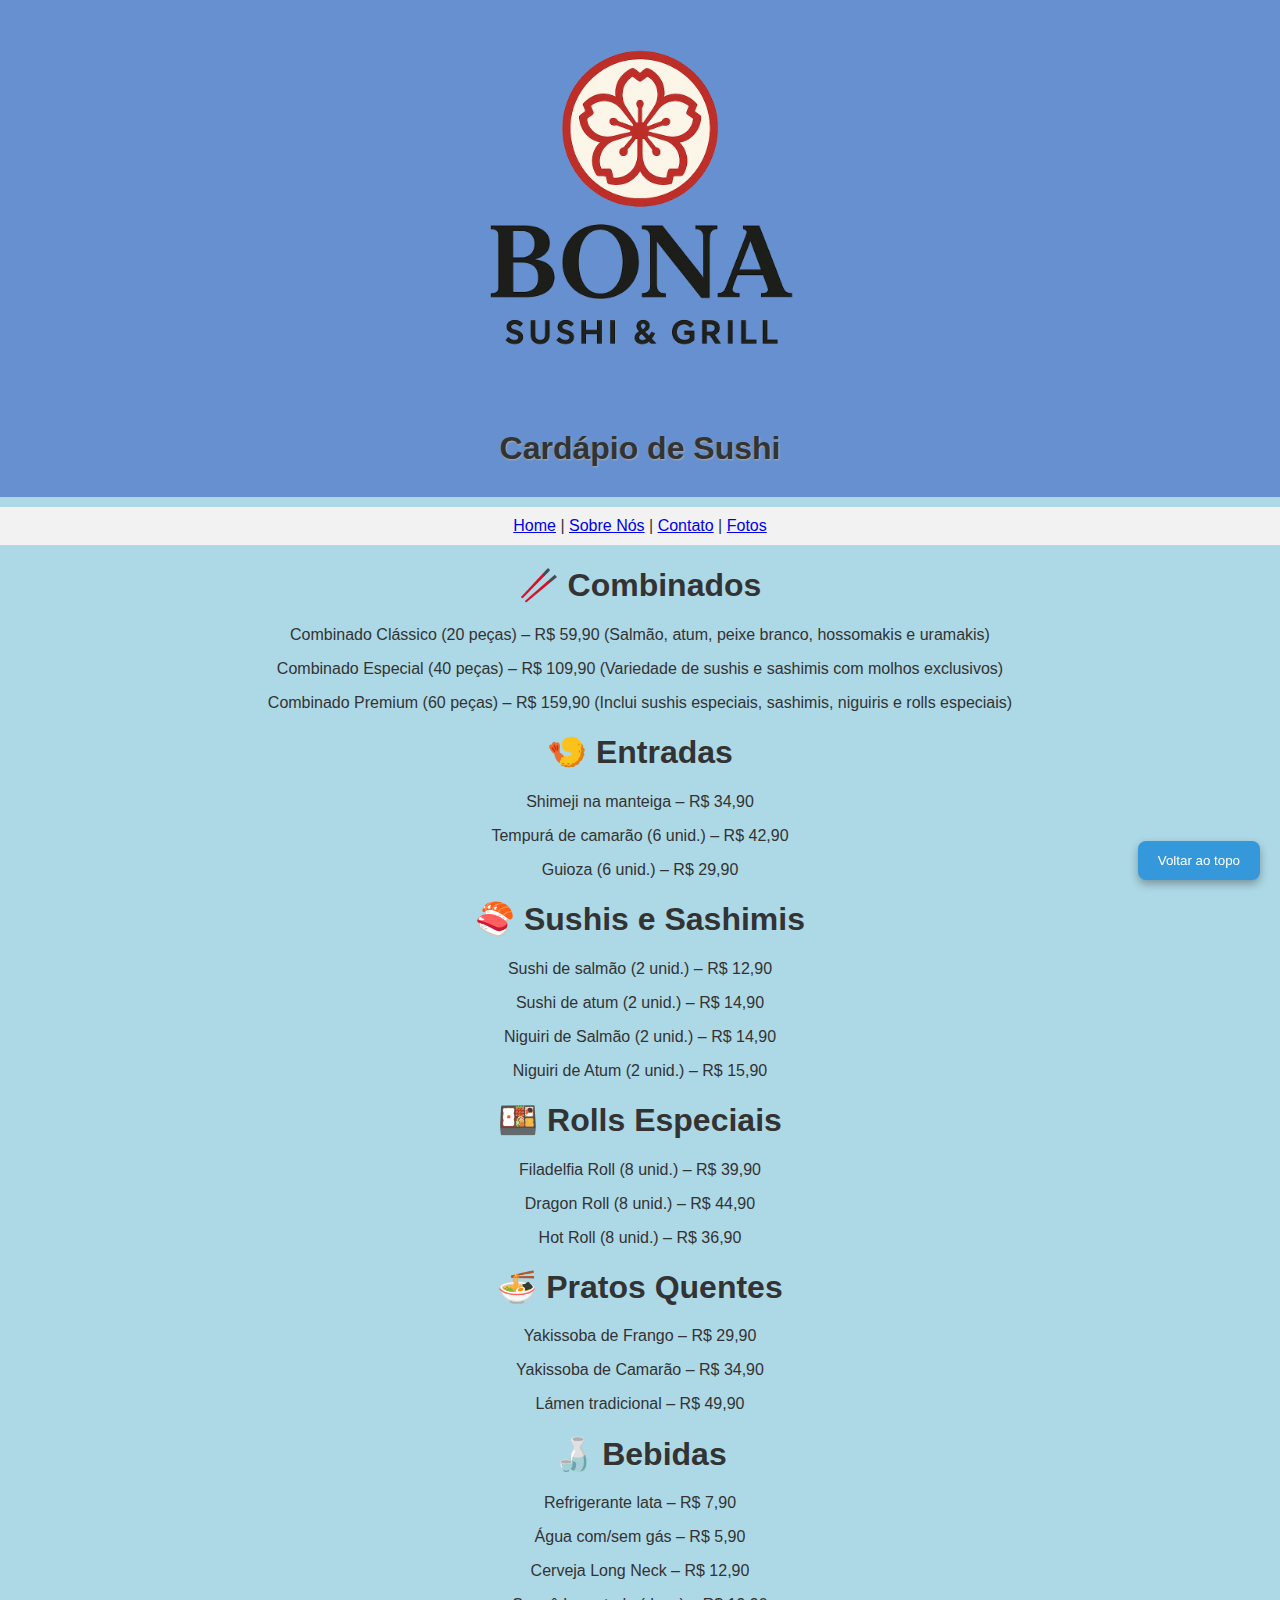
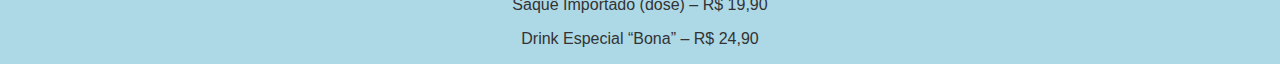
<file: index.html>
<!DOCTYPE html>
<html lang="pt-br">
    <head>
        <meta charset="UTF-8">
        <meta http-equiv="X-UA-Compatible" content="IE=edge">
        <meta name="viewport" content="width=device-width, initial-scale=1.0">
        <title>Cardápio de Sushi</title>
        <link rel="stylesheet" href="style.css">
    </head>
    <body>
        <header>
            <img class="logo" src="img/logo.png" alt="Logo do Restaurante">
        <h1 class="titulo">Cardápio de Sushi</h1>
        </header>
        <nav>
            <a href="index.html">Home</a> |
            <a href="sobre.html">Sobre Nós</a> |
            <a href="contato.html">Contato</a> |
            <a href="fotos.html">Fotos</a>
        </nav>

        <h1 class="inicio">🥢 Combinados </h1>
        <p>Combinado Clássico (20 peças) – R$ 59,90
            (Salmão, atum, peixe branco, hossomakis e uramakis) </p>

        <p>Combinado Especial (40 peças) – R$ 109,90
            (Variedade de sushis e sashimis com molhos exclusivos)</p>

        <p>Combinado Premium (60 peças) – R$ 159,90
            (Inclui sushis especiais, sashimis, niguiris e rolls especiais)</p>
        </p>

        <h1 class="inicio">🍤 Entradas</h1>
        <p>Shimeji na manteiga – R$ 34,90</p>
        <p>Tempurá de camarão (6 unid.) – R$ 42,90</p>
        <p>Guioza (6 unid.) – R$ 29,90</p>

        <h1 class="inicio">🍣 Sushis e Sashimis</h1>
        <p>Sushi de salmão (2 unid.) – R$ 12,90</p>
        <p>Sushi de atum (2 unid.) – R$ 14,90</p>
        <p>Niguiri de Salmão (2 unid.) – R$ 14,90</p>
        <p>Niguiri de Atum (2 unid.) – R$ 15,90</p>

        <h1 class="inicio">🍱 Rolls Especiais</h1>
        <p>Filadelfia Roll (8 unid.) – R$ 39,90</p>
        <p>Dragon Roll (8 unid.) – R$ 44,90</p>
        <p>Hot Roll (8 unid.) – R$ 36,90</p>

        <h1 class="inicio">🍜 Pratos Quentes</h1>   
        <p>Yakissoba de Frango – R$ 29,90</p>
        <p>Yakissoba de Camarão – R$ 34,90</p>
        <p>Lámen tradicional – R$ 49,90</p>

        <h1 class="inicio">🍶 Bebidas</h1>
        <P>Refrigerante lata – R$ 7,90</P>
        <p>Água com/sem gás – R$ 5,90</p>
        <p>Cerveja Long Neck – R$ 12,90</p>
        <p>Saquê Importado (dose) – R$ 19,90</p>
        <p>Drink Especial “Bona” – R$ 24,90</p>

        <button class="botao" onclick="window.scrollTo({top: 0, behavior: 'smooth'})">Voltar ao topo</button>


    </body>
</html>
</file>
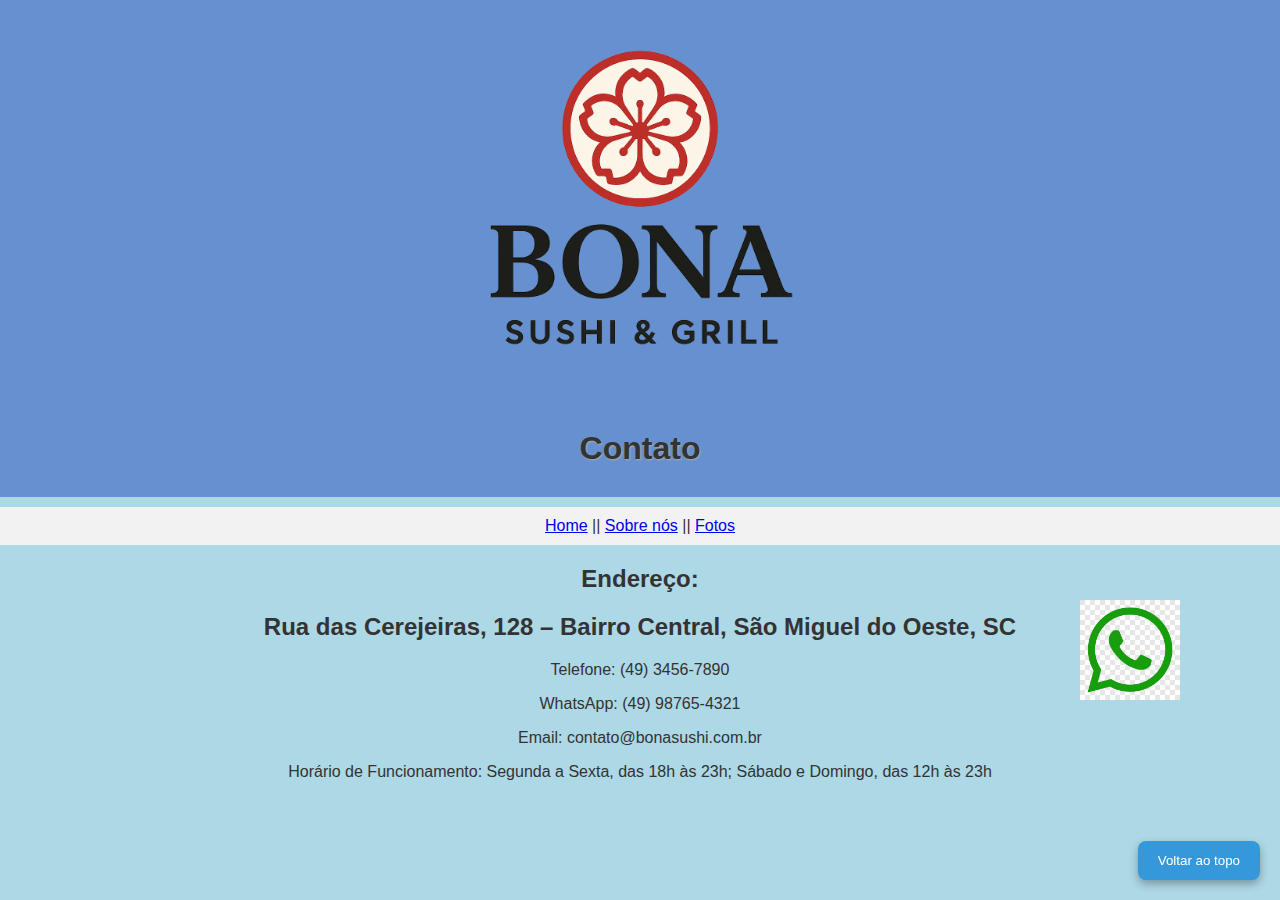
<file: contato.html>
<!DOCTYPE html>
<html lang="pt-br">
    <head>
        <meta charset="UTF-8">
        <meta http-equiv="X-UA-Compatible" content="IE=edge">
        <meta name="viewport" content="width=device-width, initial-scale=1.0">
        <title>Contato</title>
        <link rel="stylesheet" href="style.css">
    </head>
    <body>
        <header>
            <img class="logo" src="img/logo.png" alt="Logo do Restaurante">
        <h1 class="titulo">Contato</h1>
        </header>
        <nav>
            <a href="index.html">Home</a> ||
            <a href="sobre.html">Sobre nós</a> ||
            <a href="fotos.html">Fotos</a>
        </nav>
    
        <h2>Endereço:</h2>
        <h2>Rua das Cerejeiras, 128 – Bairro Central, São Miguel do Oeste, SC</h2>
        <p>Telefone: (49) 3456-7890 </p>
        <p>WhatsApp: (49) 98765-4321 </p>
        <p>Email: contato@bonasushi.com.br</p>
        <p>Horário de Funcionamento: Segunda a Sexta, das 18h às 23h; Sábado e Domingo, das 12h às 23h</p>
        <img class="wpp" src="img/wpp3.jpg" alt="WhatsApp">
        
        <button class="botao" onclick="window.scrollTo({top: 0, behavior: 'smooth'})">Voltar ao topo</button>
    </body>     
</html>
</file>
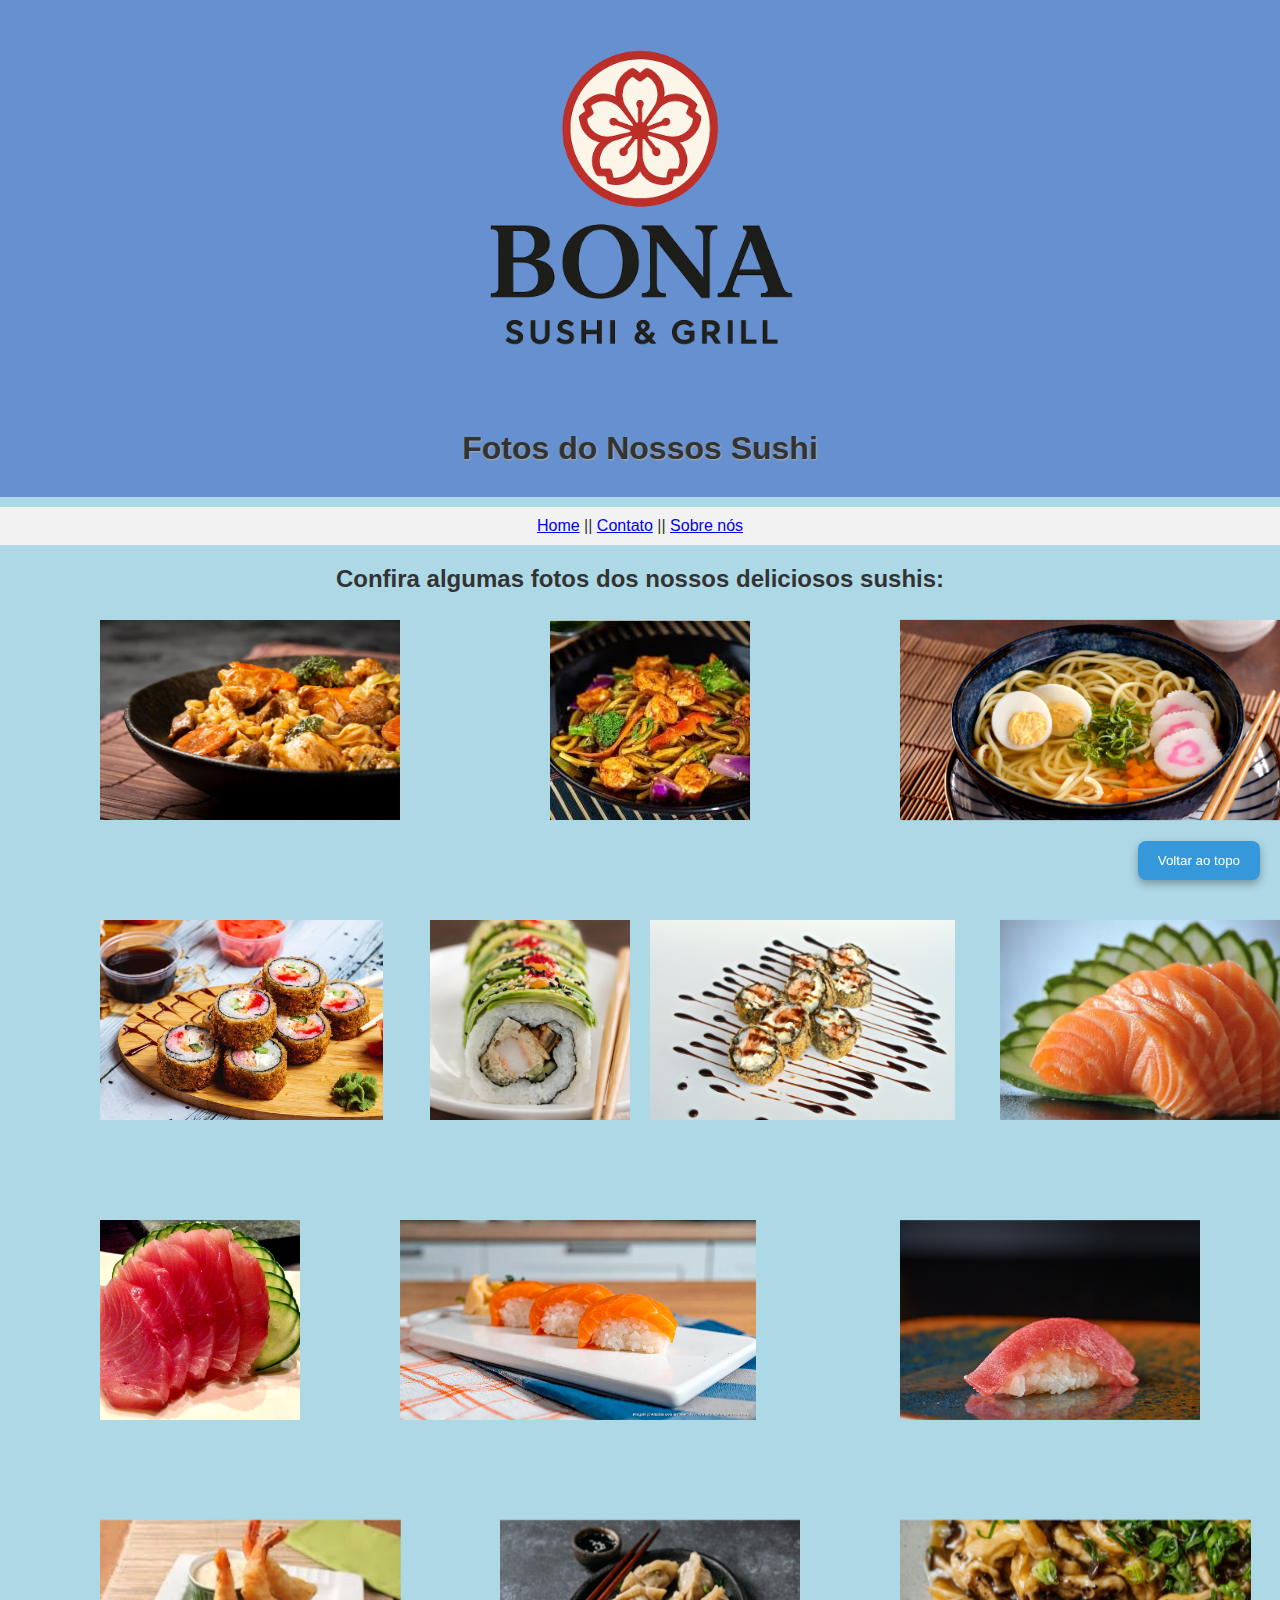
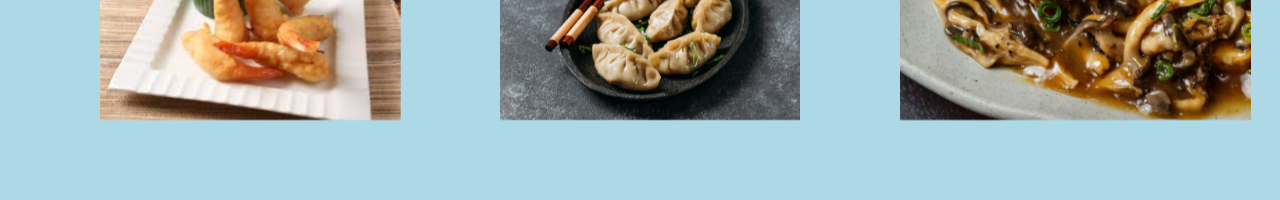
<file: fotos.html>
<!DOCTYPE html>
<html lang="pt-br"> 
    <head>
        <meta charset="UTF-8">
        <meta http-equiv="X-UA-Compatible" content="IE=edge">
        <meta name="viewport" content="width=device-width, initial-scale=1.0">
        <title>Fotos do Nossos Sushi</title>
        <link rel="stylesheet" href="style.css">
    </head>    
    <body>
        <header>
            <img class="logo" src="img/logo.png" alt="Logo do Restaurante">
        <h1 class="titulo">Fotos do Nossos Sushi</h1>
        </header>
        <nav>
            <a href="index.html">Home</a> ||
            <a href="contato.html">Contato</a> ||
            <a href="sobre.html">Sobre nós</a>
        </nav>
        <h2>Confira algumas fotos dos nossos deliciosos sushis:</h2>
        <div id="div7">
            <img class="fotos" src="img/atum.jpg">
        </div>
        <div id="div12">
            <img class="fotos" src="img/camarao.jpg">
        </div>
        <div id="div9">
            <img class="fotos" src="img/dragon.jpg">
        </div>
        <div id="div11">
            <img class="fotos" src="img/frango.jpg">
        </div>
        <div id="div3">
            <img class="fotos" src="img/guioza.jpg">
        </div>
        <div id="div10">
            <img class="fotos" src="img/hot cal.jpg">
        </div>
        <div id="div13">
            <img class="fotos" src="img/lamen.jpg">
        </div>
        <div id="div8">
            <img class="fotos" src="img/phila.jpg">
        </div>
        <div id="div6">
            <img class="fotos" src="img/salmão.webp">
        </div>
        <div id="div5">
            <img class="fotos" src="img/sashimiatum.jpg">
        </div>
        <div id="div4">
            <img class="fotos" src="img/sashimisalmao.webp">
        </div>
        <div id="div1">
            <img class="fotos" src="img/shimeji.avif">
        </div>
       <div id="div2">
            <img class="fotos" src="img/tempura.jpg">  
        </div> 

        <button class="botao" onclick="window.scrollTo({top: 0, behavior: 'smooth'})">Voltar ao topo</button>
         
    </body>
</html>
</file>
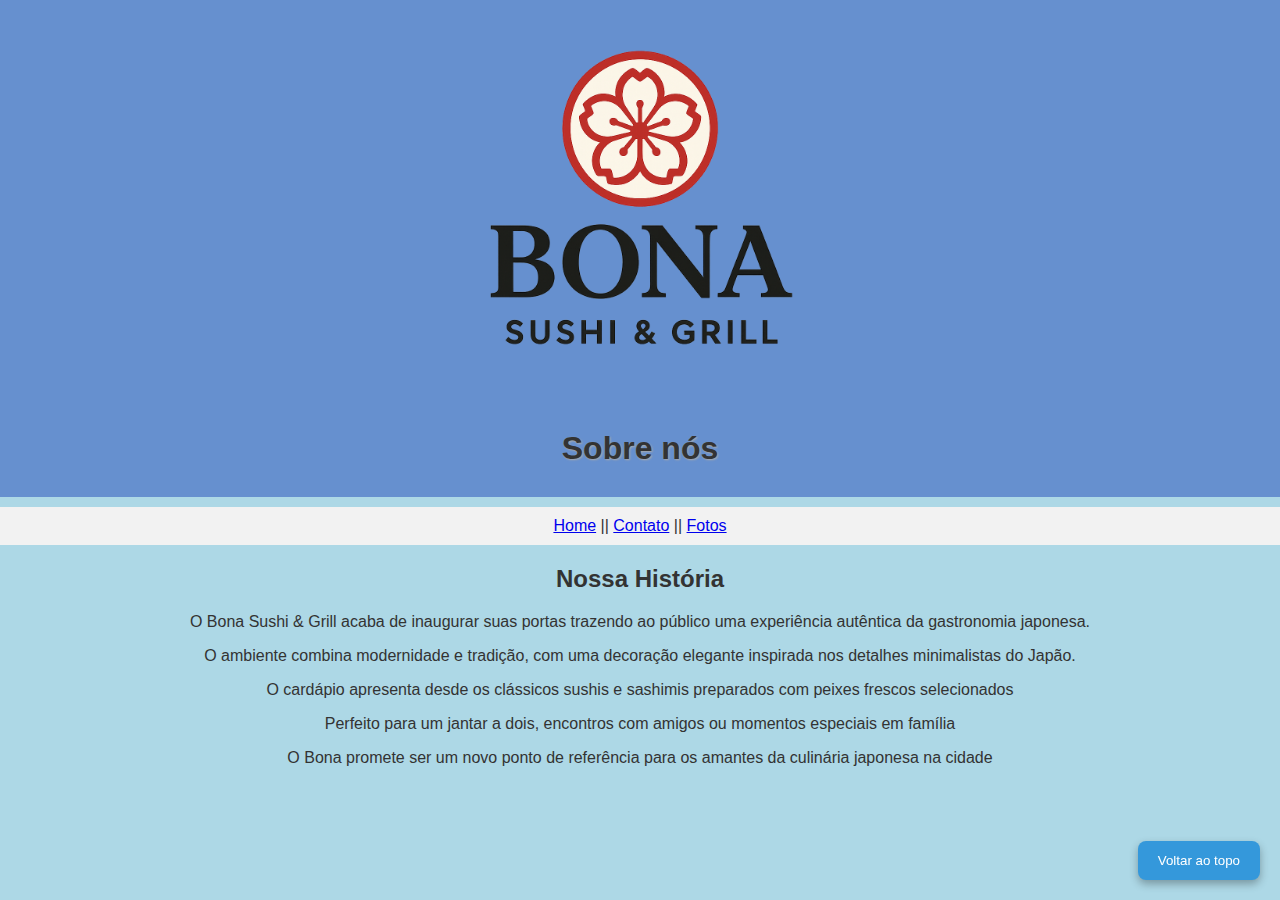
<file: sobre.html>
<!DOCTYPE html>
<html lang="pt-br">
    <head>
        <meta charset="UTF-8">
        <meta http-equiv="X-UA-Compatible" content="IE=edge">
        <meta name="viewport" content="width=device-width, initial-scale=1.0">
        <title>Sobre nós</title>
        <link rel="stylesheet" href="style.css">
    </head>
    <body>
        <header>
            <img class="logo" src="img/logo.png" alt="Logo do Restaurante">
        <h1 class="titulo">Sobre nós</h1>
        </header>
        
        <nav>
            <a href="index.html">Home</a> ||
            <a href="contato.html">Contato</a> ||
            <a href="fotos.html">Fotos</a>
        </nav>
        <h2>Nossa História</h2>
        <p>O Bona Sushi & Grill acaba de inaugurar suas portas trazendo ao público uma experiência autêntica da gastronomia japonesa.</p> 
        <p>O ambiente combina modernidade e tradição, com uma decoração elegante inspirada nos detalhes minimalistas do Japão.</p>
        <p>O cardápio apresenta desde os clássicos sushis e sashimis preparados com peixes frescos selecionados</p>
        <p>Perfeito para um jantar a dois, encontros com amigos ou momentos especiais em família</p>
        <p>O Bona promete ser um novo ponto de referência para os amantes da culinária japonesa na cidade</p>
        
        <button class="botao" onclick="window.scrollTo({top: 0, behavior: 'smooth'})">Voltar ao topo</button>
    </body>
</html>
</file>
<file: style.css>
body {
    background-color: lightblue;    
    font-family: Arial, sans-serif;
    margin: 0;
    padding: 0;
    text-align: center;
    color: #333;
}

header {
    background-color: #6690cf;
    color: white;
    padding: 10px 0;
}

nav {
    margin: 10px 0;
    background-color: #f2f2f2;
    padding: 10px 0;
    position: sticky;
    top: 0;
}

.logo {
    height: 400px;
    vertical-align: middle;
}

.titulo {
    font-size: 2em;
    margin: 20px 0;
    color: #333;
    text-shadow: 1px 1px 2px #aaa;
    font-family: 'Gill Sans', 'Gill Sans MT', Calibri, 'Trebuchet MS', sans-serif;
}

.fotos {
    display: flex;
    justify-content: center;
    gap: 20px;
    margin: 20px 0;
    height: 200px;
}

.botao {
  position: fixed;       
  bottom: 20px;          
  right: 20px;           
  padding: 12px 20px;
  background-color: #3498db;
  color: white;
  border: none;
  border-radius: 8px;
  cursor: pointer;
  box-shadow: 0 4px 8px rgba(0,0,0,0.3);
  transition: background-color 0.3s;
}

.botao-flutuante:hover {
  background-color: #2980b9;
}

.wpp {
    position: absolute;
    top: 600px;
    right: 100px;
    height: 100px;
    width: 100px;
    background-color: lightblue;
}

#div1, #div2, #div3, #div4, #div5, #div6, #div7, #div8, #div9, #div10, #div11, #div12, #div13 {
    position: absolute;
    width: 300px;
    height: 300px;
    text-align: right;
}

#div1 {
    left: 900px;
    top: 1500px;
}

#div2 {
     left: 100px;
    top: 1500px;
}
#div3 {
    left: 500px;
    top: 1500px;
}
#div4 {
    left: 1000px;
    top: 900px;
}
#div5 {
    left: 100px;
    top: 1200px;
}
#div6 {
    left: 400px;
    top: 1200px;
}
#div7 {
    left: 900px;
    top: 1200px;
}
#div8 {
    left: 100px;
    top: 900px;
}
#div9 {
    left: 430px;
    top: 900px;
}
#div10 {
    left: 650px;
    top: 900px;
}
#div11 {
    left: 100px;
    top: 600px;
}
#div12 {
    left: 550px;
    top: 600px;
}
#div13 {
    left: 900px;
    top: 600px;
}
</file>
